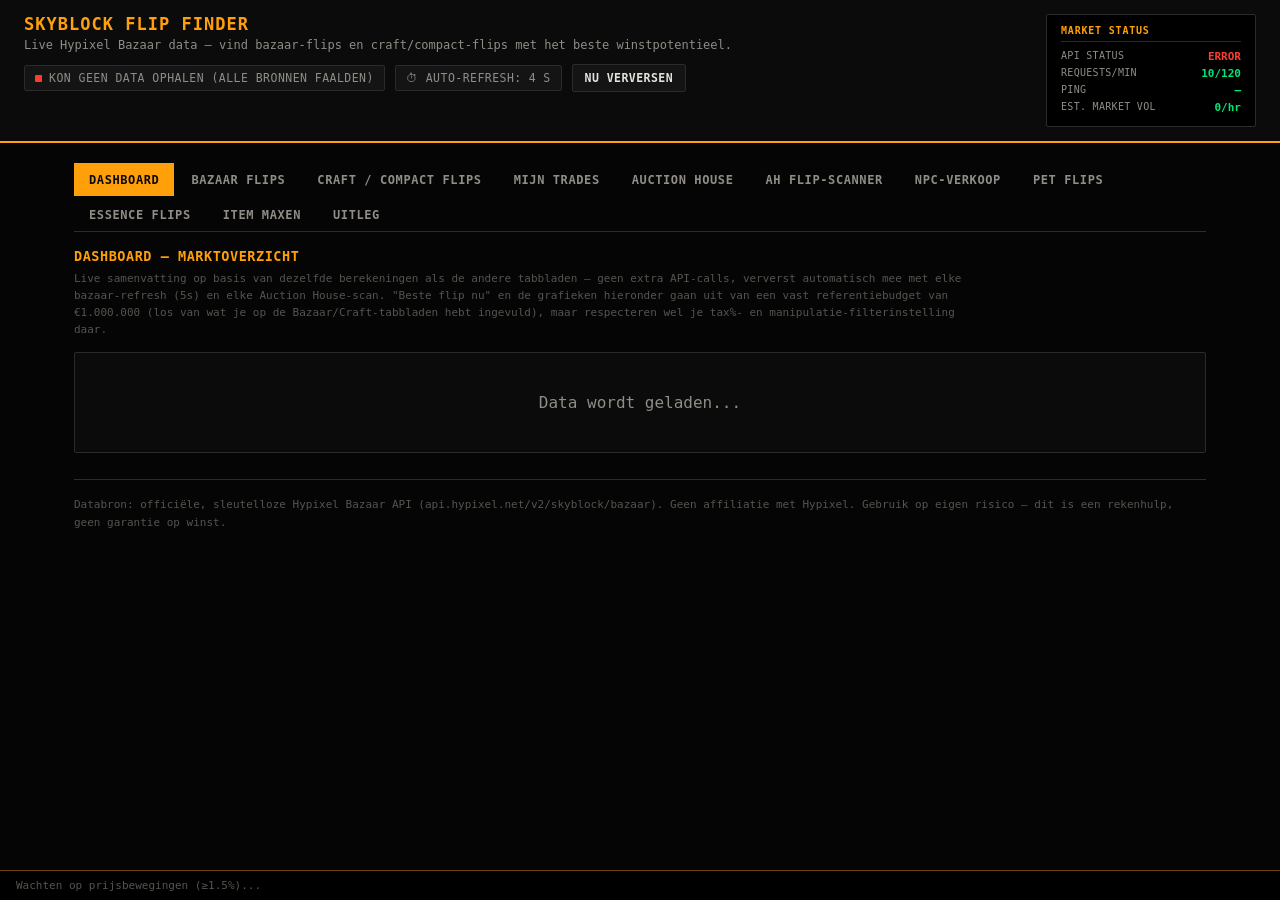
<file: index.html>
<!DOCTYPE html>
<html lang="nl">
<head>
<meta charset="UTF-8">
<meta name="viewport" content="width=device-width, initial-scale=1.0">
<title>Skyblock Flip Finder — Bazaar &amp; Craft Winst</title>
<link rel="stylesheet" href="css/styles.css">
</head>
<body>

<header>
  <div class="header-left">
    <h1>Skyblock Flip Finder</h1>
    <p class="sub">Live Hypixel Bazaar data — vind bazaar-flips en craft/compact-flips met het beste winstpotentieel.</p>
    <div class="status-row">
      <div class="status-pill"><span class="dot" id="statusDot"></span><span id="statusText">Nog niet geladen</span></div>
      <div class="status-pill">⏱ Auto-refresh: <span id="countdown">—</span>s</div>
      <button id="refreshBtn">Nu verversen</button>
    </div>
  </div>
  <div class="market-status-box" id="marketStatusBox" title="Live systeemstatus van deze app zelf (databronnen/requests), niet van Hypixel.">
    <div class="msb-title">Market Status</div>
    <div class="msb-row"><span class="msb-key">API Status</span><span class="msb-val" id="msbApiStatus">—</span></div>
    <div class="msb-row"><span class="msb-key">Requests/min</span><span class="msb-val" id="msbReqRate">0/120</span></div>
    <div class="msb-row"><span class="msb-key">Ping</span><span class="msb-val" id="msbPing">—</span></div>
    <div class="msb-row"><span class="msb-key">Est. market vol</span><span class="msb-val" id="msbMarketVol">—/hr</span></div>
  </div>
</header>

<main>
  <div class="tabs">
    <button class="tab-btn active" data-tab="dashboard">Dashboard</button>
    <button class="tab-btn" data-tab="bazaar">Bazaar Flips</button>
    <button class="tab-btn" data-tab="craft">Craft / Compact Flips</button>
    <button class="tab-btn" data-tab="trades">Mijn Trades</button>
    <button class="tab-btn" data-tab="auctions">Auction House</button>
    <button class="tab-btn" data-tab="ahflip">AH Flip-scanner</button>
    <button class="tab-btn" data-tab="npcscan">NPC-verkoop</button>
    <button class="tab-btn" data-tab="petflip">Pet Flips</button>
    <button class="tab-btn" data-tab="essenceflip">Essence Flips</button>
    <button class="tab-btn" data-tab="enchant">Item Maxen</button>
    <button class="tab-btn" data-tab="info">Uitleg</button>
  </div>

  <!-- DASHBOARD TAB -->
  <div class="panel active" id="panel-dashboard">
    <div class="ah-flipper-header">
      <h3>Dashboard — marktoverzicht</h3>
      <span class="hint">Live samenvatting op basis van dezelfde berekeningen als de andere tabbladen — geen extra API-calls, ververst automatisch mee met elke bazaar-refresh (5s) en elke Auction House-scan. "Beste flip nu" en de grafieken hieronder gaan uit van een vast referentiebudget van €1.000.000 (los van wat je op de Bazaar/Craft-tabbladen hebt ingevuld), maar respecteren wel je tax%- en manipulatie-filterinstelling daar.</span>
    </div>
    <div id="dashEmptyState" class="empty-state">Data wordt geladen...</div>
    <div id="dashContent" style="display:none;">
      <div class="stat-cards" id="dashStatCards"></div>
      <div class="dash-charts-grid">
        <div class="chart-panel">
          <h3>Top Bazaar Flips</h3>
          <div class="chart-sub">Hoogste verwachte totale winst bij €1.000.000 budget</div>
          <div id="dashTopBazaar"></div>
        </div>
        <div class="chart-panel">
          <h3>Top Craft Flips</h3>
          <div class="chart-sub">Hoogste verwachte totale winst bij €1.000.000 budget (160x compact-regel)</div>
          <div id="dashTopCraft"></div>
        </div>
        <div class="chart-panel">
          <h3>Categorieën — gemiddelde margin%</h3>
          <div class="chart-sub">Gemiddelde margin% van winstgevende flips per categorie (min. 2 items)</div>
          <div id="dashCategoryMargins"></div>
        </div>
        <div class="chart-panel">
          <h3>Markt-gezondheid</h3>
          <div class="chart-sub">Aandeel bazaar-items dat de manipulatie-/liquiditeitsfilter doorstaat</div>
          <div id="dashMarketHealth"></div>
        </div>
        <div class="chart-panel" style="grid-column:1 / -1;">
          <h3>Mijn winst per dag</h3>
          <div class="chart-sub">Laatste 10 dagen met gelogde verkopen (Mijn Trades)</div>
          <div id="dashDailyProfit"></div>
        </div>
      </div>
    </div>
  </div>

  <!-- BAZAAR TAB -->
  <div class="panel" id="panel-bazaar">
    <div class="controls">
      <div class="field grow">
        <label>Zoeken</label>
        <input type="text" id="bazaarSearch" placeholder="bv. enchanted, diamond...">
      </div>
      <div class="field">
        <label>Budget per flip (coins)</label>
        <input type="number" id="bazaarBudget" value="1000000" step="100000" min="0">
      </div>
      <div class="field">
        <label>Max aantal (stuks)</label>
        <input type="number" id="bazaarMaxQty" value="" step="1000" min="0" placeholder="geen limiet">
        <span class="hint">bv. 70000 om niet te veel te flippen</span>
      </div>
      <div class="field">
        <label>Min. weekvolume</label>
        <input type="number" id="bazaarMinVol" value="10000" step="1000" min="0">
        <span class="hint">filtert illiquide items</span>
      </div>
      <div class="field">
        <label>Categorie</label>
        <select id="bazaarCategory"><option value="">Alle categorieën</option></select>
      </div>
      <div class="checkbox-field">
        <input type="checkbox" id="bazaarTax" checked>
        <label for="bazaarTax">Flipper tax (<span class="tax-pct-bazaar">1.25</span>%) toepassen op verkoop</label>
      </div>
      <div class="checkbox-field">
        <input type="checkbox" id="bazaarSafe" checked>
        <label for="bazaarSafe">Verwijder verdachte/gemanipuleerde items &amp; dunne orderboeken</label>
      </div>
      <div class="spacer"></div>
    </div>
    <div id="bazaarRecommend"></div>
    <div class="count-tag" id="bazaarCount"></div>
    <div id="bazaarTableWrap"></div>
  </div>

  <!-- CRAFT TAB -->
  <div class="panel" id="panel-craft">
    <p class="trade-note" style="margin-top:0;">Meestal 1 staps-compacten (160x grondstof → 1x enchanted item). Items met een blauw <span class="chain-tag" style="margin-left:0;">2-staps</span>-label zijn een échte 2-staps keten (bv. Enchanted Iron → Enchanted Iron Block) — automatisch herkend via de bazaar-productnamen zelf, want Hypixel's publieke item-API bevat geen crafting-recepten (meer). Klik zo'n rij open voor het orderboek van elke stap.</p>
    <div class="controls">
      <div class="field grow">
        <label>Zoeken</label>
        <input type="text" id="craftSearch" placeholder="bv. bread, coal...">
      </div>
      <div class="field">
        <label>Budget (coins)</label>
        <input type="number" id="craftBudget" value="1000000" step="100000" min="0">
      </div>
      <div class="field">
        <label>Max aantal crafts</label>
        <input type="number" id="craftMaxQty" value="" step="10" min="0" placeholder="geen limiet">
        <span class="hint">bv. 20 crafts (= 20x160 grondstof)</span>
      </div>
      <div class="field">
        <label>Max aantal grondstof</label>
        <input type="number" id="craftMaxRaw" value="" step="160" min="0" placeholder="geen limiet">
        <span class="hint">bv. 5000 (rechtstreeks in ruwe stuks, ipv crafts)</span>
      </div>
      <div class="field">
        <label>Min. weekvolume (enchanted item)</label>
        <input type="number" id="craftMinVol" value="1000" step="500" min="0">
      </div>
      <div class="field">
        <label>Categorie</label>
        <select id="craftCategory"><option value="">Alle categorieën</option></select>
      </div>
      <div class="checkbox-field">
        <input type="checkbox" id="craftTax" checked>
        <label for="craftTax">Flipper tax (<span class="tax-pct-craft">1.25</span>%) toepassen op verkoop</label>
      </div>
      <div class="checkbox-field">
        <input type="checkbox" id="craftSafe" checked>
        <label for="craftSafe">Verwijder verdachte/gemanipuleerde items &amp; dunne orderboeken</label>
      </div>
      <div class="spacer"></div>
    </div>
    <div id="craftRecommend"></div>
    <div class="count-tag" id="craftCount"></div>
    <div id="craftTableWrap"></div>
  </div>

  <!-- TRADES TAB -->
  <div class="panel" id="panel-trades">
    <div class="trade-summary">
      <div class="stat"><span class="lbl">Trades gelogd</span><span class="val" id="tradeCount">0</span></div>
      <div class="stat"><span class="lbl">Nog niet (volledig) verkocht</span><span class="val" id="tradeOpenCount">0</span></div>
      <div class="stat"><span class="lbl">Totale winst (gerealiseerd)</span><span class="val" id="tradeTotal">0</span></div>
      <div class="stat"><span class="lbl">Gem. winst/verkoop</span><span class="val" id="tradeAvg">—</span></div>
    </div>
    <div class="chart-row" style="display:flex;gap:16px;flex-wrap:wrap;align-items:stretch;">
      <div class="chart-panel" style="flex:2 1 480px;">
        <h3>Winst over tijd</h3>
        <div class="chart-sub">Cumulatieve gerealiseerde winst (elk verkoopmoment telt mee, ook deelverkopen)</div>
        <div class="chart-svg-wrap" id="chartWrap"></div>
      </div>
      <div class="chart-panel" style="flex:1 1 260px;">
        <h3>Winst per dag</h3>
        <div class="chart-sub">Hoeveel je die dag hebt verdiend (of verloren)</div>
        <div class="daily-list" id="dailyListWrap"></div>
      </div>
      <div class="chart-panel" style="flex:1 1 220px;">
        <h3>Winst per type</h3>
        <div class="chart-sub">Bazaar- vs. craft-flips (gerealiseerde winst)</div>
        <div id="tradeTypeDonut"></div>
      </div>
    </div>
    <p class="trade-note">Dit logje leeft alleen in dit browsertabblad — bij een pagina-refresh gaat het verloren. Exporteer als CSV om het te bewaren. Gebruik de "Zet in Mijn Trades"-knop bij een aanbeveling om 'm meteen als "gekocht, nog niet verkocht" hier te zetten. Je kan een trade in delen verkopen: vul in hoeveel je nu verkocht hebt en voor hoeveel — de rest blijft "nog niet verkocht" staan totdat je ook dát deel invult. Winst (of verlies) wordt per verkoop apart berekend.</p>
    <div class="controls">
      <div class="field">
        <label>Type</label>
        <select id="tradeType">
          <option value="bazaar">Bazaar flip</option>
          <option value="craft">Craft flip</option>
        </select>
      </div>
      <div class="field grow">
        <label>Gekocht item</label>
        <input type="text" id="tradeBoughtItem" placeholder="bv. Sugar Cane">
      </div>
      <div class="field">
        <label>Aantal gekocht</label>
        <input type="number" id="tradeBoughtQty" step="1" min="0" placeholder="32000">
      </div>
      <div class="field">
        <label>Totale kostprijs (coins)</label>
        <input type="number" id="tradeCost" step="1000" min="0" placeholder="99200">
      </div>
      <div class="field grow">
        <label>Verkocht item</label>
        <input type="text" id="tradeSoldItem" placeholder="bv. Enchanted Sugar Cane">
      </div>
      <div class="field">
        <label>Aantal nu verkocht</label>
        <input type="number" id="tradeSoldQty" step="1" min="0" placeholder="200 (mag minder zijn dan gekocht)">
      </div>
      <div class="field">
        <label>Verkoopprijs (deze verkoop)</label>
        <input type="number" id="tradeRevenue" step="1000" min="0" placeholder="leeg = nog niet verkocht">
      </div>
      <button class="primary" id="tradeAddBtn">+ Toevoegen</button>
      <div class="spacer"></div>
      <button id="tradeExportBtn">Exporteer CSV</button>
      <button id="tradeClearBtn">Alles wissen</button>
    </div>
    <div id="tradeTableWrap"></div>
  </div>

  <!-- AUCTION HOUSE TAB -->
  <div class="panel" id="panel-auctions">
    <button class="monitor-exit-btn" id="aucExitMonitorBtn">✕ Monitor modus verlaten (Esc)</button>
    <div class="controls">
      <div class="field grow">
        <label>Item toevoegen aan watchlist</label>
        <input type="text" id="aucItemInput" placeholder="bv. Hyperion, Midas' Sword...">
      </div>
      <div class="field">
        <label>Alert onder prijs (BIN)</label>
        <input type="text" inputmode="decimal" id="aucAlertInput" placeholder="bv. 1m of 500k">
        <span class="hint">1k = 1.000, 1m = 1.000.000 — waarschuwt ook bij veiling &lt;30 min</span>
      </div>
      <button class="primary" id="aucAddBtn">+ Toevoegen</button>
      <div class="spacer"></div>
      <div class="checkbox-field">
        <input type="checkbox" id="aucAutoScan">
        <label for="aucAutoScan">Automatisch elke 10s scannen</label>
      </div>
      <div class="checkbox-field">
        <input type="checkbox" id="aucSoundAlert" checked>
        <label for="aucSoundAlert">Geluid bij alert</label>
      </div>
      <button id="aucMonitorBtn">Monitor modus (2e scherm)</button>
      <button class="primary auc-scan-btn" id="aucScanBtn">Zoeken in Auction House</button>
    </div>
    <div class="chip-row" id="aucWatchlist"></div>
    <p class="trade-note auc-status-text" id="aucStatus">Voeg items toe (naam óf item-ID, bv. "Hyperion" of "HYPERION") aan je watchlist en klik op "Zoeken" om alle actieve veilingen te doorzoeken. Dit doorzoekt de héle Auction House (tientallen pagina's), dus een scan kan even duren. Zet "Automatisch scannen" aan om dit als een levend dashboard te laten draaien. (Elke scan hier vult ook meteen de AH Flip-scanner en NPC-verkoop tabbladen.)</p>
    <div class="auc-progress-wrap" id="aucProgressWrap" style="display:none;">
      <div class="progress-bar"><div class="fill auc-progress-fill" id="aucProgressFill" style="width:0%;"></div></div>
      <div class="progress-text auc-progress-text" id="aucProgressText"></div>
    </div>
    <div class="ticker-strip" id="aucTicker" style="display:none;"></div>
    <div id="aucAlertBanner"></div>
    <div id="aucTableWrap"></div>
  </div>

  <!-- AH FLIP-SCANNER TAB -->
  <div class="panel" id="panel-ahflip">
    <div class="ah-flipper-header">
      <h3>AH Flip-scanner (hele Auction House)</h3>
      <span class="hint">Scant élke actieve BIN-veiling — niet alleen je watchlist — maar uitsluitend voor items die ook op de bazaar verhandeld worden (enchanted items, grondstoffen enz.). Dat zijn altijd identieke, stapelbare items zonder enchants/reforges/sterren, dus een eerlijke prijsvergelijking is mogelijk. Wapens, armor en pets worden bewust overgeslagen — die kan de tool niet betrouwbaar vergelijken zonder de volledige item-NBT te lezen (verschillende enchants/reforges maken "dezelfde" veiling soms totaal andere waarde). Twee soorten kansen: een BIN die duidelijk goedkoper is dan de eerstvolgende BIN van hetzelfde item (herverkoop op de AH), of een BIN die goedkoper is dan wat je er nu voor krijgt op de bazaar (arbitrage). Kom dit zelden of nooit tegen? Logisch — de meeste spelers verkopen zulke items meteen via de bazaar, dus dit zijn de uitzonderingen (fouten, haast, onwetendheid) — maar als je 'm vindt is het bijna altijd direct, makkelijk profijt. Let op: exclusief AH-plaatsingskosten voor het herverkopen.</span>
    </div>
    <div class="controls">
      <button class="primary auc-scan-btn" id="ahFlipScanBtn">Scan Auction House</button>
    </div>
    <p class="trade-note auc-status-text" id="ahFlipStatus">Klik op "Scan" om de héle Auction House te doorzoeken (dit is dezelfde scan als op het Auction House-tabblad — je hoeft het niet twee keer te doen).</p>
    <div class="auc-progress-wrap" id="ahFlipProgressWrap" style="display:none;">
      <div class="progress-bar"><div class="fill auc-progress-fill" style="width:0%;"></div></div>
      <div class="progress-text auc-progress-text"></div>
    </div>
    <div id="aucFlipperTableWrap"></div>
  </div>

  <!-- NPC-VERKOOP SCANNER TAB -->
  <div class="panel" id="panel-npcscan">
    <div class="ah-flipper-header">
      <h3>NPC-verkoop scanner</h3>
      <span class="hint">Doorzoekt zowel de bazaar (live, elke ~5 seconden) als de Auction House (bij een scan) op items die je nu goedkoper kan kopen dan de NPC-verkoopprijs — 100% risicovrij, direct te verzilveren door in-game aan een NPC te verkopen. NPC-prijzen komen uit de ingebouwde standaardlijst en je eigen aanpassingen (te vinden en te bewerken onder Instellingen in het Uitleg-tabblad). Het bazaar-gedeelte is altijd actueel; het AH-gedeelte toont de laatste scan (via het Auction House- of AH Flip-scanner-tabblad).</span>
    </div>
    <div class="controls">
      <button class="primary auc-scan-btn" id="npcScanBtn">Scan Auction House</button>
    </div>
    <p class="trade-note auc-status-text" id="npcScanStatus">Bazaar-kant is live. Klik op "Scan" om ook de Auction House mee te nemen.</p>
    <div class="auc-progress-wrap" id="npcScanProgressWrap" style="display:none;">
      <div class="progress-bar"><div class="fill auc-progress-fill" style="width:0%;"></div></div>
      <div class="progress-text auc-progress-text"></div>
    </div>
    <div id="npcScanTableWrap"></div>
  </div>

  <!-- PET FLIPS TAB -->
  <div class="panel" id="panel-petflip">
    <div class="ah-flipper-header">
      <h3>Pet Flips — Force-level &amp; Kat-upgrade</h3>
      <span class="hint">Twee onafhankelijke pet-flip-kansen op basis van dezelfde AH-scan als de andere scanner-tabbladen. <strong>Force-level</strong>: koop een goedkope lage-level pet, voer 'm met pet-candy (Pet Cake of Chyme, live bazaarprijs, automatisch de goedkoopste van de twee) naar level 100, en verkoop 'm weer — hieronder zie je automatisch elk gevonden paar (lage-level BIN + level 100-BIN van dezelfde pet/rarity). Carrot Candy is bewust niet meegenomen: die mag maar 10x per pet gevoerd worden, dus niet geschikt om een pet in één keer volledig te forcen. <strong>Kat-upgrade</strong>: vergelijk zelf de AH-prijs van een pet in twee rarities, min. de Kat-fee en materiaalkosten die je zelf invult (die verschillen te veel per pet-type om automatisch te berekenen). Let op: de benodigde XP t/m level 100 hieronder komt uit community-reverse-engineering, geen officiële Hypixel-data — check bij twijfel zelf in-game en pas de getallen gerust aan.</span>
    </div>
    <div class="controls">
      <button class="primary auc-scan-btn" id="petFlipScanBtn">Scan Auction House</button>
    </div>
    <p class="trade-note auc-status-text" id="petFlipStatus">Klik op "Scan" om de héle Auction House te doorzoeken (dezelfde scan als op de andere scanner-tabbladen — je hoeft het niet twee keer te doen).</p>
    <div class="auc-progress-wrap" id="petFlipProgressWrap" style="display:none;">
      <div class="progress-bar"><div class="fill auc-progress-fill" style="width:0%;"></div></div>
      <div class="progress-text auc-progress-text"></div>
    </div>
    <div class="count-tag" id="petFlipCount"></div>
    <div id="petFlipTableWrap"></div>

    <div class="settings-box" style="margin-top:20px;">
      <h3>XP tot level 100 per rarity (schatting — pas aan indien nodig)</h3>
      <div id="petXpTableWrap"></div>
      <button id="petXpResetBtn" style="margin-top:4px;">Herstel standaardwaarden</button>
    </div>

    <div class="settings-box" style="margin-top:20px;">
      <h3>Kat rarity-upgrade calculator</h3>
      <div class="npc-add-row">
        <input type="text" id="katPetNameInput" placeholder="Pet-naam, bv. Golden Dragon">
      </div>
      <div id="katPriceTableWrap"></div>
      <div class="controls" style="margin-top:10px;">
        <div class="field"><label>Van rarity</label><select id="katFromRarity"></select></div>
        <div class="field"><label>Naar rarity</label><select id="katToRarity"></select></div>
        <div class="field"><label>Kat-fee (coins)</label><input type="number" id="katFeeInput" step="1000" min="0" placeholder="0"></div>
        <div class="field"><label>Materiaalkosten (coins)</label><input type="number" id="katMaterialInput" step="1000" min="0" placeholder="0"></div>
      </div>
      <div id="katResultWrap"></div>
    </div>
  </div>

  <!-- ESSENCE FLIPS TAB -->
  <div class="panel" id="panel-essenceflip">
    <div class="ah-flipper-header">
      <h3>Essence Flips — clean kopen, 5★ verkopen</h3>
      <span class="hint">Koop een "clean" (0★) dungeon-item op de AH, koop de benodigde Essence op de bazaar om 'm naar 5★ te upgraden via de Essence Shop in-game, en verkoop 'm weer als 5★ op de AH. Clean- en 5★-paren worden automatisch herkend tijdens dezelfde AH-scan als de andere scanner-tabbladen (via de ✪-symbolen in de itemnaam — geen giswerk). Let op: de <strong>hoeveelheid</strong> Essence per item staat bewust NIET vooringevuld — die cijfers wijzigen regelmatig door balans-patches en community-bronnen spreken elkaar daarover tegen. Vul 'm 1x per item in bij Instellingen hieronder (kijk in-game bij de Essence Shop hoeveel je nodig hebt) — de app onthoudt 'm daarna. Het essence-<em>type</em> per item staat wel voorgeladen (op basis van de Hypixel Skyblock wiki), en kan je net als bij de NPC-prijzen zelf aanpassen of aanvullen. Winst is exclusief AH-plaatsingskosten voor herverkoop.</span>
    </div>
    <div class="controls">
      <button class="primary auc-scan-btn" id="essenceFlipScanBtn">Scan Auction House</button>
    </div>
    <p class="trade-note auc-status-text" id="essenceFlipStatus">Klik op "Scan" om de héle Auction House te doorzoeken (dezelfde scan als op de andere scanner-tabbladen — je hoeft het niet twee keer te doen).</p>
    <div class="auc-progress-wrap" id="essenceFlipProgressWrap" style="display:none;">
      <div class="progress-bar"><div class="fill auc-progress-fill" style="width:0%;"></div></div>
      <div class="progress-text auc-progress-text"></div>
    </div>
    <div class="count-tag" id="essenceFlipCount"></div>
    <div id="essenceFlipTableWrap"></div>

    <div class="settings-box" style="margin-top:20px;">
      <h3>Items &amp; essence-kosten (0★ → 5★)</h3>
      <div id="starItemSettingsWrap"></div>
      <div class="npc-add-row" style="margin-top:10px;">
        <input type="text" id="starItemNameInput" placeholder="Itemnaam, exact zoals op de AH, bv. Hyperion">
        <select id="starItemTypeInput">
          <option value="WITHER">Wither Essence</option>
          <option value="SPIDER">Spider Essence</option>
          <option value="UNDEAD">Undead Essence</option>
          <option value="DRAGON">Dragon Essence</option>
          <option value="GOLD">Gold Essence</option>
          <option value="DIAMOND">Diamond Essence</option>
          <option value="ICE">Ice Essence</option>
        </select>
        <input type="number" id="starItemAmountInput" placeholder="Benodigd 0★→5★" min="0" step="1" style="width:150px;">
        <button id="starItemAddBtn">+ Toevoegen</button>
      </div>
    </div>
  </div>

  <!-- ITEM MAXEN (ENCHANT OPTIMIZER) TAB -->
  <div class="panel" id="panel-enchant">
    <div class="enchant-header">
      <h3>Item Maxen — enchant-configurator</h3>
      <span class="hint">Kies een itemtype en zie alle mogelijke enchants ervoor, gegroepeerd per "conflictgroep" (enchants die elkaar uitsluiten — je kiest er maar één per groep). Hover over het ⓘ-icoontje voor uitleg wat een enchant precies doet. Per enchant kan je zelf het gewenste level kiezen (dus ook lager dan max, bv. Sharpness III) én invullen wat je er nu al op hebt staan — de tool rekent dan alleen de kost voor de upgrade en tipt onderaan de goedkoopste volgende stap. Kies daarnaast optioneel één Ultimate-enchant (max 1 per item), en voeg onderaan eventueel gemstones en reforge stones toe die je ook wilt meetellen. De tool telt live de bazaar-instant-koopprijs van alles bij elkaar op tot een totale "max-kost". Let op: dit is géén officiële Hypixel-data — samengesteld op basis van de Hypixel Skyblock wiki, kan verouderd zijn of zeldzame/nieuwe enchants missen, en de omschrijvingen zijn vereenvoudigd (geen letterlijke in-game tekst); check bij twijfel zelf in-game. Reforge stones die alleen via drops/dungeons te krijgen zijn zie je ter referentie, maar tellen alleen mee in het totaal als er een vaste NPC-prijs bekend is.</span>
    </div>
    <div class="enchant-controls">
      <label for="enchantItemType" style="font-size:12.5px;color:var(--text-dim);">Itemtype:</label>
      <select id="enchantItemType"></select>
    </div>
    <div class="enchant-layout">
      <div class="enchant-groups" id="enchantGroups"></div>
      <div class="enchant-summary" id="enchantSummary"></div>
    </div>
  </div>

  <!-- INFO TAB -->
  <div class="panel" id="panel-info">
    <div class="settings-box">
      <h3>Instellingen</h3>
      <div class="settings-row">
        <label for="settingsFlipperTax">Jouw persoonlijke flipper tax (%)</label>
        <input type="number" id="settingsFlipperTax" step="0.01" min="0" max="100" style="width:90px;">
        <span class="hint">Standaard 1.25% — hangt af van je Bazaar-level, fame, account-upgrades en de actieve Mayor. Wordt overal in de app gebruikt i.p.v. het vaste percentage, en bewaard in je browser.</span>
      </div>
      <div class="settings-row">
        <label>NPC-verkoopprijzen (voor de risicovrije NPC-scanner hieronder)</label>
        <div class="npc-add-row">
          <input type="text" id="npcItemInput" placeholder="item-ID, bv. ENCHANTED_SNOW_BLOCK">
          <input type="number" id="npcPriceInput" placeholder="NPC-prijs per stuk" min="0" step="0.1">
          <button id="npcAddBtn">+ Toevoegen</button>
        </div>
        <div class="chip-row" id="npcList"></div>
        <span class="hint">Er zit een ingebouwde standaardlijst in met bekende NPC-verkoopprijzen (o.a. alle enchanted farming/mining/mob-drops) — die wordt automatisch aangevuld zodra de itemdatabase geladen is. NPC-prijzen zijn al jaren erg stabiel in Skyblock, maar check bij twijfel altijd zelf de prijs in-game. Klopt een prijs niet meer, of mis je een item? Pas 'm hieronder aan of voeg 'm toe (het item-ID vind je bv. bovenaan de Bazaar-tabel bij het item) — je eigen aanpassingen worden nooit overschreven. Zodra de instant-koopprijs op de bazaar onder de NPC-prijs zakt, licht dat item felgroen op bovenaan de Bazaar Flips-tabel — dat is dan 100% risicovrije winst (kopen op bazaar, direct verkopen aan de NPC, geen flipper tax).</span>
      </div>
    </div>
    <div class="info-box">
      <p><strong>Bazaar Flips</strong> — Dit zijn "order flips": je plaatst een <strong>buy order</strong> op de huidige <em>Instant Sell</em>-prijs om 'm snel gevuld te krijgen, en zodra je het item hebt zet je 'm terug in de bazaar als <strong>sell order</strong> op de huidige <em>Instant Buy</em>-prijs. Winst = Instant Buy − Instant Sell, min. eventuele flipper tax.</p>
      <p><strong>Craft / Compact Flips</strong> — De klassieke Skyblock-truc: 160 grondstoffen kosten vaak minder dan de <code>ENCHANTED_</code>-versie van datzelfde item waard is op de bazaar. Je koopt 160x de grondstof, craft 'm om (via de enchanting-tafel / craft-tabel) tot het enchanted item, en verkoopt dat weer op de bazaar. Deze tool scant automatisch alle items waarvoor dat mogelijk is.</p>
      <p><strong>Let op liquiditeit</strong> — Een grote spread op een item met weinig weekvolume is vaak een valkuil: er zijn simpelweg te weinig kopers/verkopers om je order snel (of helemaal) gevuld te krijgen. Gebruik het volumefilter en check de "vol/week" kolom voordat je groot inzet.</p>
      <p><strong>Filter voor manipulatie &amp; dunne orderboeken</strong> — Standaard aan: items worden uitgesloten als er te weinig losse orders op de bazaar staan (minder dan 3 kopers/verkopers), als er maar 1 prijslaag in het orderboek zit, of als de bovenste order abnormaal (&gt;35%) afwijkt van de eerstvolgende laag — een klassiek signaal dat iemand met één order de prijs kunstmatig heeft opgedreven. Ook items met een kleine "backlog" (weinig coins/stuks die daadwerkelijk in open orders staan) worden dan weggefilterd, want die kun je in de praktijk niet betrouwbaar vullen.</p>
      <p><strong>Prijzen zijn "echt" doorgerekend</strong> — De tool gebruikt niet zomaar de bovenste (soms gemanipuleerde) orderprijs, maar loopt écht door het orderboek heen voor de hoeveelheid die jij wilt kopen/verkopen (begrensd door je budget en/of "Max aantal"). Zo wordt een enkele nep-order met een absurde prijs automatisch verdund zodra je een realistisch aantal opvraagt, en zie je de prijs die je daadwerkelijk zou krijgen — niet een theoretisch getal.</p>
      <p><strong>Bescherming tegen "muren" van nep-orders</strong> — Sommige spelers stapelen meerdere orders vlak boven een realistische prijs om flip-tools zoals deze te misleiden (bv. een reeks orders rond 4.700 coins terwijl de eerstvolgende écht actieve order 1.350 coins is). Daarom kijkt de tool ook wat er gebeurt als je 3x dieper in het orderboek zou gaan dan nodig — wijkt die prijs meer dan 40% af, dan wordt het item uitgesloten. Daarnaast wordt elke flip met een margin boven de 150% automatisch uitgesloten, want dat komt in de praktijk vrijwel nooit voor bij een écht vulbare flip — dat is bijna altijd een lokmiddel, een bug, of verouderde data. Check bij twijfel altijd zelf de actuele orders in-game voordat je een flip uitvoert.</p>
      <p><strong>Max aantal / max crafts / max grondstof</strong> — Vul dit in als je bewust klein wilt blijven (bv. maar 70.000 stuks flippen in plaats van je hele budget erin te gooien). Bij Craft/Compact Flips kan dat op twee manieren: "Max aantal crafts" (in aantal eindproducten, x160 grondstof) óf "Max aantal grondstof" (rechtstreeks in ruwe stuks, bv. max 5.000 Honeycomb) — vul je beide in, dan geldt de strengste van de twee. Laat leeg voor geen limiet (dan bepaalt alleen je budget en de marktdiepte hoeveel je kunt doen).</p>
      <p><strong>⏳ Stabiliteit over meerdere refreshes</strong> — Elke keer dat de app ververst (elke 5 seconden) onthoudt hij de prijs per item. Een flip krijgt pas het groene "Stabiel"-label zodra 'ie minstens 3 refreshes achter elkaar (~15 seconden) een vergelijkbare prijs laat zien. Springt de prijs plots weg of duikt een flip maar één keer op, dan zie je "⏳ Nieuw" — dat is precies het gedrag van een lokorder die snel weer verdwijnt. De aanbeveling bovenaan gebruikt bij voorkeur alleen stabiele flips; is er geen enkele stabiele optie, dan zie je een oranje (in plaats van groene) aanbeveling met een duidelijke waarschuwing.</p>
      <p><strong>Categorieën</strong> — Items zijn nu ingedeeld op categorie (Farming, Mining, Combat, enz.) met een icoontje, opgehaald via de officiële Hypixel item-database. Filter op categorie om bijvoorbeeld alleen farming-flips te zien.</p>
      <p><strong>Mijn Trades</strong> — Log je eigen flips met een apart "gekocht item/aantal/prijs" en "verkocht item/aantal/prijs", zodat ook craft-flips (bv. 32.000x Honeycomb kopen → omcraften → 200x Enchanted Honeycomb verkopen) er correct in passen. Klik op "Zet in Mijn Trades" bij een aanbeveling om 'm automatisch in het logje te zetten, of vul het handmatig in na je eigen flip. Je kan een trade ook in delen verkopen — vul steeds in hoeveel je nu verkocht hebt en voor hoeveel, de rest blijft "nog niet verkocht" totdat je dat ook invult, en winst/verlies wordt per verkoop apart bijgehouden. Exporteer als CSV om je geschiedenis te bewaren — het logje zelf gaat verloren bij een pagina-refresh.</p>
      <p><strong>Winst over tijd</strong> — Boven de trades-tabel zie je een lijngrafiek met je cumulatieve gerealiseerde winst (hover erover voor de details per dag) en een lijstje met precies hoeveel je per dag hebt verdiend of verloren.</p>
      <p><strong>Auction House</strong> — Voeg items toe aan je watchlist via naam óf item-ID (bv. "Hyperion" of "HYPERION"), optioneel met een alert-prijs die ook shorthand aanvaardt (1k, 500k, 1.5m). Klik op "Zoeken" om de hele Auction House te doorzoeken (via de officiële, sleutelloze Hypixel Auctions API). Herkende items krijgen er automatisch een icoontje bij. Per item zie je in een overzichtelijke, beurs-achtige tabel de laagste BIN-prijs (Buy It Now, direct kopen) én de laagste actieve veiling (waar je zou moeten bieden), allebei met hoeveel tijd er nog op staat, plus een tickerbalk bovenaan met de laatste prijs en of die sinds de vorige scan omhoog of omlaag ging. Is er van dat item nog een andere, duurdere veiling die eerder afloopt dan de goedkoopste? Dan zie je dat er meteen bij, in dezelfde "laagste veiling"-cel.</p>
      <p><strong>Alerts</strong> — Vul bij een item een "alert onder prijs" in: zodra er een BIN verschijnt die goedkoper is, licht die rij rood op (met geluid, indien aangevinkt). Dat is de enige trigger voor een alert — een veiling die bijna afloopt geeft geen alert meer (wordt wel nog gewoon getoond in de tabel, als info). De "laagste veiling" (het bod-gedeelte, niet de BIN) toont bovendien nooit meer een veiling die verder dan 2 dagen in de toekomst afloopt — die zijn toch niet bruikbaar om nu op te bieden.</p>
      <p><strong>AH ↔ Bazaar arbitrage</strong> — Voor elk item op je watchlist dat ook op de bazaar verhandeld wordt, vergelijkt de tool automatisch de laagste BIN-prijs met wat je er nú voor zou krijgen op de bazaar (min. je flipper tax). Is de BIN goedkoper dan de bazaar-verkoopprijs? Dan zie je een groene "Arbitrage"-melding in de BIN-cel: direct, risicoarme winst door op de AH te kopen en meteen op de bazaar te verkopen. Let op: dit gaat uit van 1 stuk per veiling — check zelf de stack-grootte in-game voor je koopt, en houd er rekening mee dat een BIN al weg kan zijn tegen de tijd dat je het item opent.</p>
      <p><strong>NPC-scanner (zero-risk)</strong> — Bevat een ingebouwde standaardlijst met bekende NPC-verkoopprijzen (o.a. alle enchanted farming/mining/mob-drops), zichtbaar en aanpasbaar onder Instellingen bovenaan dit tabblad. Zodra de instant-koopprijs op de bazaar onder de NPC-prijs van zo'n item zakt, verschijnt het felgroen bovenaan de Bazaar Flips-tabel: je koopt op de bazaar en verkoopt direct aan een NPC in-game voor gegarandeerde winst, zonder flipper tax en zonder te wachten tot een sell-order gevuld wordt. NPC-prijzen zijn historisch stabiel, maar check bij twijfel zelf de prijs in-game; je kan elke prijs aanpassen of eigen items toevoegen.</p>
      <p><strong>Item Maxen (enchant-configurator)</strong> — Kies een itemtype (Sword, Bow, Helmet/Chestplate/Leggings/Boots, Pickaxe, Axe, Hoe of Fishing Rod) en zie alle enchants die daarop kunnen, gegroepeerd per conflictgroep (enchants die elkaar uitsluiten, bv. Sharpness/Smite/Bane of Arthropods — je kiest er maar 1) met een ⓘ-tooltip die uitlegt wat elke enchant doet. Je kiest zelf het gewenste level (ook lager dan max, bv. Sharpness III) en kan invullen wat je er nu al op hebt staan — de tool telt dan alleen de kost van de resterende upgrade en tipt de goedkoopste volgende stap. Kies er optioneel 1 Ultimate-enchant bij (er kan er maar 1 per item op zitten), en voeg gemstones en reforge stones toe om die ook mee te tellen. De tool zoekt live de bazaar-instant-koopprijs op en telt alles op tot een totale kostprijs om het item te "maxen". Dit is een hulptool op basis van community-wikidata, geen officiële Hypixel-bron — namen/max-levels/omschrijvingen kunnen ondertussen gewijzigd zijn, en sommige zeldzame enchants of reforge stones (drops/dungeon-loot zonder vaste NPC-prijs) worden daarom niet automatisch geprijsd.</p>
      <p><strong>Monitor modus</strong> — Voor op een tweede scherm: verbergt alle andere tabbladen/besturing en toont alleen een grote, glanceable versie van de tabel en tickerbalk in fullscreen. Zet "Automatisch elke 10s scannen" aan zodat het als een levend dashboard blijft draaien zonder dat je zelf hoeft te klikken. Verlaat met Esc of de knop rechtsboven.</p>
      <p>Een volledige scan doorzoekt tientallen pagina's, dus duurt even (meestal een paar seconden); bij automatisch scannen elke 10 seconden loopt er dus vrijwel continu een nieuwe scan, zodat je zo min mogelijk mist. Auction-resultaten blijven een momentopname: een BIN kan al gekocht zijn tegen de tijd dat je het item in-game opent, dus check altijd zelf even voordat je ervan uitgaat dat 'ie er nog staat.</p>
      <p><strong>Aanbeveling</strong> — Bovenaan elk tabblad zie je een concrete aanbeveling op basis van je ingevulde budget: welk item je het beste kunt kopen, tegen welke prijs, en voor hoeveel je het weer kunt verkopen — gerangschikt op totale verwachte winst (niet alleen margin%), en gecorrigeerd voor hoeveel de markt realistisch kan verwerken.</p>
      <p><strong>Wat deze tool niet doet</strong> — Dit is puur een <em>informatie- en rekentool</em> gebaseerd op de officiële, publieke Hypixel Bazaar API. Er wordt niets automatisch voor je gekocht, verkocht of geklikt — dat zou tegen de regels van Hypixel zijn (macro's/auto-clickers zijn verboden). Alle flips voer je zelf handmatig uit in het spel.</p>
      <p><strong>Tips</strong></p>
      <p>— Begin met flips die een goede margin% hebben ÉN een hoog weekvolume: die zijn het snelst en veiligst te vullen.<br>
      — Prijzen bewegen continu; ververs regelmatig en reken niet op de exacte winst die hier staat op het moment dat je zelf klikt.<br>
      — Coins verdampen niet in bazaar-flips als een order niet vult — je krijgt je coins/items dan gewoon weer terug, maar je kapitaal ligt wel "vast" totdat dat gebeurt.</p>
    </div>
  </div>

  <div class="foot-note">
    Databron: officiële, sleutelloze Hypixel Bazaar API (<code>api.hypixel.net/v2/skyblock/bazaar</code>). Geen affiliatie met Hypixel. Gebruik op eigen risico — dit is een rekenhulp, geen garantie op winst.
  </div>
</main>

<!-- live, horizontaal scrollende lichtkrant van recente grote bazaar-prijsbewegingen —
     altijd zichtbaar onderaan, ongeacht welk tabblad open staat. Puur gevoed door echte
     refresh-tot-refresh prijsverschillen (core.js/computePriceMovers), niets gesimuleerd. -->
<div class="market-ticker-bar" id="globalTicker" title="Hover om te pauzeren">
  <div class="market-ticker-track" id="globalTickerTrack"></div>
</div>

<script src="js/core.js"></script>
<script src="js/bazaar.js"></script>
<script src="js/craft.js"></script>
<script src="js/enchant.js"></script>
<script src="js/ahflip.js"></script>
<script src="js/npcscan.js"></script>
<script src="js/petflip.js"></script>
<script src="js/essenceflip.js"></script>
<script src="js/auctions.js"></script>
<script src="js/trades.js"></script>
<script src="js/dashboard.js"></script>
<script src="js/app.js"></script>
</body>
</html>
</file>
<file: css/styles.css>
:root{
    /* ---------- Bloomberg-terminal palette: near-black panels, amber accent,
       neon green/red tickers, everything monospace, almost no rounded corners. --- */
    --bg:#050505; --bg-panel:#0b0b0b; --bg-panel-2:#141414; --bg-hover:#1c1c1c; --border:#2b2b2b;
    --text:#e4e2da; --text-dim:#8f8d85; --text-faint:#56544e;
    --accent:#ff9f0a; --accent-dim:#6b3f0a;
    --green:#00e676; --green-dim:#0f2a1c;
    --red:#ff3b30; --red-dim:#3a1310;
    --blue:#29b6ff; --blue-dim:#0d2838;
    --radius:2px;
    --mono: ui-monospace,'SF Mono','Cascadia Code','JetBrains Mono',Menlo,Consolas,monospace;
    font-family:var(--mono);
  }
  *{box-sizing:border-box;}
  body{margin:0;background:var(--bg);color:var(--text);min-height:100vh;padding-bottom:34px;}
  header{
    padding:14px 24px;border-bottom:2px solid var(--accent);
    background:var(--bg-panel);
    position:sticky;top:0;z-index:20;
    display:flex;justify-content:space-between;align-items:flex-start;gap:20px;flex-wrap:wrap;
  }
  .header-left{flex:1;min-width:260px;}
  header h1{
    margin:0 0 4px;font-size:17px;display:flex;align-items:center;gap:8px;
    text-transform:uppercase;letter-spacing:.06em;color:var(--accent);font-weight:700;
  }
  header h1 .em{filter:saturate(1.3);}
  header p.sub{margin:0;color:var(--text-dim);font-size:12px;}
  .status-row{display:flex;flex-wrap:wrap;gap:10px;align-items:center;margin-top:12px;font-size:11.5px;}
  .status-pill{
    display:flex;align-items:center;gap:7px;background:var(--bg-panel-2);border:1px solid var(--border);
    padding:5px 10px;border-radius:var(--radius);color:var(--text-dim);
    text-transform:uppercase;letter-spacing:.04em;
  }
  .dot{width:7px;height:7px;border-radius:1px;background:var(--green);flex:none;}
  .dot.err{background:var(--red);}
  .dot.loading{background:var(--accent);animation:pulse 1s infinite;}
  @keyframes pulse{0%,100%{opacity:1;}50%{opacity:.3;}}
  button{
    font-family:var(--mono);cursor:pointer;border:1px solid var(--border);background:var(--bg-panel-2);
    color:var(--text);border-radius:var(--radius);padding:6px 12px;font-size:11.5px;transition:.1s;
    text-transform:uppercase;letter-spacing:.04em;font-weight:600;
  }
  button:hover{border-color:var(--accent);color:var(--accent);background:var(--bg-hover);}
  button.primary{background:var(--accent);border-color:var(--accent);color:#1a0d00;font-weight:700;}
  button.primary:hover{background:#ffb13d;border-color:#ffb13d;color:#1a0d00;}
  main{max-width:1180px;margin:0 auto;padding:20px 24px 60px;}
  .tabs{display:flex;gap:2px;margin-bottom:16px;border-bottom:1px solid var(--border);flex-wrap:wrap;}
  .tab-btn{
    background:none;border:1px solid transparent;border-bottom:none;border-radius:0;
    color:var(--text-dim);padding:9px 14px;font-size:12px;font-weight:700;margin-right:0;
    text-transform:uppercase;letter-spacing:.05em;font-family:var(--mono);
  }
  .tab-btn.active{color:#0a0a0a;background:var(--accent);border-color:var(--accent);}
  .tab-btn:hover{color:var(--accent);background:var(--bg-panel-2);box-shadow:inset 0 -2px 0 0 var(--accent);}
  .tab-btn.active:hover{color:#0a0a0a;background:var(--accent);box-shadow:none;}
  .panel{display:none;}
  .panel.active{display:block;}
  .controls{
    display:flex;flex-wrap:wrap;gap:10px;align-items:flex-end;margin-bottom:14px;
    background:var(--bg-panel);border:1px solid var(--border);border-radius:var(--radius);padding:14px;
  }
  .field{display:flex;flex-direction:column;gap:4px;}
  .field label{font-size:10.5px;color:var(--text-faint);text-transform:uppercase;letter-spacing:.05em;}
  .field input[type=text], .field input[type=number], .field select{
    background:var(--bg);border:1px solid var(--border);color:var(--text);border-radius:var(--radius);
    padding:7px 9px;font-size:12.5px;width:150px;font-family:var(--mono);
  }
  .field input:focus, .field select:focus{outline:1px solid var(--accent);outline-offset:-1px;}
  .field.grow input{width:220px;}
  .field .hint{color:var(--text-faint);font-size:10px;}
  .checkbox-field{display:flex;align-items:center;gap:6px;font-size:11.5px;color:var(--text-dim);padding-bottom:7px;}
  .checkbox-field input{accent-color:var(--accent);}
  .spacer{flex:1;}
  table{width:100%;border-collapse:collapse;font-size:12.5px;background:var(--bg-panel);border:1px solid var(--border);border-radius:var(--radius);overflow:hidden;font-family:var(--mono);}
  thead th{
    text-align:right;padding:9px 12px;background:var(--bg-panel-2);color:var(--text-dim);
    font-weight:700;font-size:10.5px;text-transform:uppercase;letter-spacing:.05em;
    border-bottom:1px solid var(--accent-dim);border-right:1px solid var(--border);cursor:pointer;user-select:none;white-space:nowrap;
  }
  thead th:last-child{border-right:none;}
  thead th:first-child, thead th.left{text-align:left;}
  thead th:hover{color:var(--accent);}
  thead th .arrow{opacity:.6;margin-left:3px;font-size:9px;color:var(--accent);}
  tbody td{padding:8px 12px;text-align:right;border-bottom:1px solid var(--border);border-right:1px solid var(--border);white-space:nowrap;font-variant-numeric:tabular-nums;}
  tbody td:last-child{border-right:none;}
  tbody td:first-child, tbody td.left{text-align:left;}
  tbody tr:last-child td{border-bottom:none;}
  tbody tr:hover{background:var(--bg-hover);}
  .item-name{font-weight:700;color:var(--text);}
  .item-id{color:var(--text-faint);font-size:10px;display:block;}
  .profit-pos{color:var(--green);font-weight:700;}
  .profit-neg{color:var(--red);font-weight:700;}
  .margin-badge{
    display:inline-block;padding:2px 7px;border-radius:var(--radius);font-size:11px;font-weight:700;
    border:1px solid transparent;
  }
  .margin-badge.hi{background:var(--green-dim);color:var(--green);border-color:var(--green);}
  .margin-badge.lo{background:var(--bg-panel-2);color:var(--text-dim);border-color:var(--border);}
  .vol-tag{font-size:10px;color:var(--text-faint);}
  .vol-tag.low{color:var(--red);}
  .empty-state, .error-state{
    padding:40px 20px;text-align:center;color:var(--text-dim);background:var(--bg-panel);
    border:1px solid var(--border);border-radius:var(--radius);
  }
  .error-state{color:var(--red);}
  .error-state button{margin-top:10px;}
  .info-box{
    background:var(--bg-panel);border:1px solid var(--border);border-radius:var(--radius);
    padding:16px 18px;margin-bottom:14px;font-size:12.5px;line-height:1.6;color:var(--text-dim);
  }
  .info-box strong{color:var(--accent);}
  .info-box code{background:var(--bg);padding:1px 5px;border-radius:var(--radius);color:var(--accent);font-size:11.5px;border:1px solid var(--border);}
  .settings-box{
    background:var(--bg-panel);border:1px solid var(--border);border-radius:var(--radius);
    padding:16px 18px;margin-bottom:14px;
  }
  .settings-box h3{margin:0 0 12px 0;font-size:13px;color:var(--accent);text-transform:uppercase;letter-spacing:.05em;}
  .settings-row{margin-bottom:14px;}
  .settings-row:last-child{margin-bottom:0;}
  .settings-row > label{display:block;font-size:11.5px;font-weight:700;color:var(--text);margin-bottom:6px;text-transform:uppercase;letter-spacing:.03em;}
  .settings-row input[type="number"], .settings-row input[type="text"]{
    background:var(--bg);border:1px solid var(--border);border-radius:var(--radius);color:var(--text);
    padding:7px 10px;font-size:12.5px;font-family:var(--mono);
  }
  .settings-row .hint{display:block;font-size:11px;color:var(--text-faint);margin-top:6px;line-height:1.5;}
  .pet-xp-grid{display:flex;flex-wrap:wrap;gap:14px;margin-bottom:4px;}
  .pet-xp-grid .field input{width:120px;}
  .npc-add-row{display:flex;gap:8px;margin-bottom:10px;flex-wrap:wrap;}
  .npc-add-row input[type="text"]{width:220px;}
  .npc-add-row input[type="number"]{width:150px;}
  .npc-add-row button{white-space:nowrap;}
  .legend{display:flex;gap:16px;flex-wrap:wrap;font-size:11px;color:var(--text-faint);margin-top:10px;}
  .foot-note{margin-top:26px;padding-top:16px;border-top:1px solid var(--border);color:var(--text-faint);font-size:11px;line-height:1.6;}
  ::-webkit-scrollbar{height:8px;width:8px;}
  ::-webkit-scrollbar-thumb{background:var(--accent-dim);border-radius:var(--radius);}
  ::-webkit-scrollbar-track{background:var(--bg);}
  .table-wrap{overflow-x:auto;border-radius:var(--radius);}
  .table-wrap table{border-radius:0;}
  .count-tag{color:var(--text-faint);font-size:11px;margin-bottom:8px;text-transform:uppercase;letter-spacing:.03em;}
  .recommend{
    display:flex;gap:14px;align-items:flex-start;
    background:var(--bg-panel);border:1px solid var(--green);border-left:4px solid var(--green);
    border-radius:var(--radius);padding:16px 18px;margin-bottom:14px;
  }
  .recommend .rec-icon{font-size:22px;line-height:1;}
  .recommend .rec-body{flex:1;}
  .recommend .rec-title{font-weight:700;color:var(--green);font-size:12.5px;margin-bottom:4px;text-transform:uppercase;letter-spacing:.04em;}
  .recommend .rec-text{color:var(--text);font-size:13px;line-height:1.55;}
  .recommend .rec-text b{color:var(--accent);}
  .recommend.empty{border-color:var(--border);border-left-color:var(--border);background:var(--bg-panel);}
  .recommend.empty .rec-title{color:var(--text-dim);}
  .recommend.unsure{border-color:var(--accent);border-left-color:var(--accent);background:var(--bg-panel);}
  .recommend.unsure .rec-title{color:var(--accent);}
  .cat-icon{margin-right:6px;}
  .stab-badge{
    display:inline-block;padding:2px 7px;border-radius:var(--radius);font-size:10.5px;font-weight:700;white-space:nowrap;
    border:1px solid transparent;text-transform:uppercase;letter-spacing:.03em;
  }
  .stab-badge.stable{background:var(--green-dim);color:var(--green);border-color:var(--green);}
  .stab-badge.new{background:var(--bg-panel-2);color:var(--accent);border-color:var(--accent-dim);}
  .sparkline{display:block;vertical-align:middle;}
  .spark-empty{color:var(--text-faint);font-size:12px;}
  .npc-flip-row{
    background:linear-gradient(90deg,rgba(0,230,118,.14),transparent 70%) !important;
    box-shadow:inset 4px 0 0 var(--green);
  }
  .npc-flip-row:hover{background:linear-gradient(90deg,rgba(0,230,118,.22),transparent 70%) !important;}
  .npc-tag{
    display:inline-block;margin-left:8px;font-size:10px;font-weight:700;padding:2px 6px;border-radius:var(--radius);
    background:var(--green-dim);color:var(--green);white-space:nowrap;vertical-align:middle;border:1px solid var(--green);
    text-transform:uppercase;letter-spacing:.03em;
  }
  .chain-tag{
    display:inline-block;margin-left:8px;font-size:10px;font-weight:700;padding:2px 6px;border-radius:var(--radius);
    background:var(--blue-dim);color:var(--blue);white-space:nowrap;vertical-align:middle;border:1px solid var(--blue);
    text-transform:uppercase;letter-spacing:.03em;cursor:help;
  }
  /* trade log */
  .trade-summary{
    display:flex;gap:24px;flex-wrap:wrap;background:var(--bg-panel);border:1px solid var(--border);
    border-radius:var(--radius);padding:14px 18px;margin-bottom:14px;
  }
  .trade-summary .stat{display:flex;flex-direction:column;gap:2px;}
  .trade-summary .stat .lbl{font-size:10.5px;color:var(--text-faint);text-transform:uppercase;letter-spacing:.05em;}
  .trade-summary .stat .val{font-size:18px;font-weight:700;font-variant-numeric:tabular-nums;}
  .trade-note{color:var(--text-faint);font-size:11px;margin:-6px 0 14px;}
  .del-btn{background:none;border:none;color:var(--text-faint);cursor:pointer;font-size:14px;padding:2px 6px;}
  .del-btn:hover{color:var(--red);}
  .open-badge{
    display:inline-block;padding:2px 7px;border-radius:var(--radius);font-size:10.5px;font-weight:700;
    background:var(--bg-panel-2);color:var(--accent);white-space:nowrap;border:1px solid var(--accent-dim);
    text-transform:uppercase;letter-spacing:.03em;
  }
  .sale-input-row{display:flex;gap:6px;align-items:center;flex-wrap:wrap;}
  .sale-input-row input{
    background:var(--bg);border:1px solid var(--border);color:var(--text);border-radius:var(--radius);
    padding:5px 7px;font-size:12px;width:110px;font-family:var(--mono);
  }
  .sale-input-row button{padding:5px 9px;font-size:11px;}
  .row-action-cell{text-align:center;padding:6px 8px !important;}
  .row-add-trade-btn{padding:4px 8px;font-size:13px;line-height:1;}
  /* order-book depth mini-chart (click a Bazaar/Craft row to expand) */
  .depth-toggle-row{cursor:pointer;}
  .depth-indicator{margin-left:6px;color:var(--accent);font-size:10px;}
  .row-detail-row td{background:#0a0a0a;padding:12px 16px 16px;border-bottom:1px solid var(--border);}
  .depth-wrap{display:flex;gap:24px;flex-wrap:wrap;}
  .depth-col{flex:1 1 260px;min-width:220px;}
  .depth-title{font-size:10.5px;color:var(--text-faint);text-transform:uppercase;letter-spacing:.05em;margin-bottom:8px;}
  .depth-empty{color:var(--text-faint);font-size:12px;}
  .depth-row{display:flex;align-items:center;gap:8px;font-size:11px;color:var(--text-dim);padding:2px 0;}
  .depth-price{width:76px;flex:none;text-align:right;font-variant-numeric:tabular-nums;color:var(--text);}
  .depth-bar-track{flex:1;height:13px;background:var(--bg);border:1px solid var(--border);overflow:hidden;position:relative;}
  .depth-bar-fill{display:block;height:100%;position:relative;}
  .depth-bar-fill.sell{background:rgba(255,59,48,.4);}
  .depth-bar-fill.buy{background:rgba(0,230,118,.4);}
  .depth-bar-highlight{position:absolute;top:0;left:0;height:100%;background:rgba(255,159,10,.55);}
  .depth-amount{width:100px;flex:none;text-align:right;font-variant-numeric:tabular-nums;color:var(--text-faint);}
  .depth-orders{color:var(--text-faint);}
  .partial-badge{
    display:inline-block;padding:2px 7px;border-radius:var(--radius);font-size:10.5px;font-weight:700;
    background:var(--blue-dim);color:var(--blue);white-space:nowrap;border:1px solid var(--blue);
    text-transform:uppercase;letter-spacing:.03em;
  }
  .closed-badge{
    display:inline-block;padding:2px 7px;border-radius:var(--radius);font-size:10.5px;font-weight:700;
    background:var(--green-dim);color:var(--green);white-space:nowrap;border:1px solid var(--green);
    text-transform:uppercase;letter-spacing:.03em;
  }
  .trade-detail-row td{background:#0a0a0a;padding:10px 14px 14px;border-bottom:1px solid var(--border);}
  .sells-list{display:flex;flex-direction:column;gap:5px;margin-bottom:8px;}
  .sell-line{display:flex;align-items:center;gap:10px;font-size:11.5px;color:var(--text-dim);flex-wrap:wrap;}
  .sell-line .sell-profit{font-weight:700;}
  .sell-line .sell-del{background:none;border:none;color:var(--text-faint);cursor:pointer;font-size:12px;}
  .sell-line .sell-del:hover{color:var(--red);}
  .remaining-note{font-size:11.5px;color:var(--text-faint);margin-bottom:6px;}
  .target-hint{display:inline-flex;align-items:center;gap:6px;font-size:11.5px;color:var(--accent);margin-left:4px;}
  .price-compare{font-size:11.5px;color:var(--text-dim);margin-bottom:6px;}
  .fill-target-btn{
    display:inline-block;padding:1px 7px;font-size:10px;border-radius:var(--radius);
    background:var(--accent);border-color:var(--accent);color:#1a0d00;font-weight:700;cursor:pointer;
    text-transform:uppercase;letter-spacing:.03em;
  }
  /* auction house — shared bits */
  .chip-row{display:flex;flex-wrap:wrap;gap:8px;margin-bottom:14px;}
  .chip{
    display:flex;align-items:center;gap:6px;background:var(--bg-panel-2);border:1px solid var(--border);
    border-radius:var(--radius);padding:5px 6px 5px 12px;font-size:12px;color:var(--text);font-family:var(--mono);
  }
  .chip .chip-del{background:none;border:none;color:var(--text-faint);cursor:pointer;font-size:13px;padding:2px 6px;border-radius:var(--radius);}
  .chip .chip-del:hover{color:var(--red);background:var(--red-dim);}
  .progress-bar{
    height:5px;background:var(--bg-panel-2);border:1px solid var(--border);overflow:hidden;margin:8px 0 4px;
  }
  .progress-bar .fill{height:100%;background:var(--accent);transition:width .2s;}
  .progress-text{font-size:11px;color:var(--text-faint);margin-bottom:14px;}
  .time-tag{font-size:10.5px;color:var(--text-faint);}
  .time-tag.soon{color:var(--red);font-weight:700;}

  /* ---------- auction house: trading-terminal UI (now just shares the base palette) ---------- */
  #panel-auctions{
    background:var(--bg);border:1px solid var(--border);border-radius:var(--radius);padding:18px;margin:0 -4px;
  }
  #panel-auctions .controls{background:var(--bg-panel);border-color:var(--border);}
  #panel-auctions .chip{background:var(--bg-panel-2);border-color:var(--border);}

  /* item icon (best-effort, hidden on load failure) */
  .item-icon{width:20px;height:20px;image-rendering:pixelated;flex:none;vertical-align:middle;}
  .item-icon.lg{width:28px;height:28px;}

  /* ticker strip across the top — classic exchange-board feel */
  .ticker-strip{
    display:flex;gap:0;overflow-x:auto;background:#000;border:1px solid var(--border);border-radius:var(--radius);
    margin-bottom:14px;scrollbar-width:thin;
  }
  .ticker-item{
    display:flex;align-items:center;gap:8px;padding:10px 18px;border-right:1px solid var(--border);
    white-space:nowrap;flex:none;
  }
  .ticker-item .t-sym{font-weight:800;font-size:12px;color:var(--text-dim);letter-spacing:.04em;}
  .ticker-item .t-price{font-weight:700;font-size:13px;color:var(--text);font-variant-numeric:tabular-nums;}
  .ticker-item .t-delta{font-size:11px;font-weight:700;font-variant-numeric:tabular-nums;}
  .ticker-item .t-delta.up{color:var(--red);}     /* price went up = worse for a buyer */
  .ticker-item .t-delta.down{color:var(--green);} /* price dropped = better for a buyer */
  .ticker-item.alert{background:linear-gradient(180deg,rgba(255,59,48,.15),transparent);}
  .ticker-item.alert .t-sym{color:var(--red);}

  .alert-banner{
    display:flex;align-items:center;gap:10px;background:var(--red-dim);
    border:1px solid var(--red);border-left:4px solid var(--red);border-radius:var(--radius);padding:12px 18px;margin-bottom:14px;
    font-size:13px;font-weight:700;color:#ffb3ad;
    text-transform:uppercase;letter-spacing:.03em;
    animation:alertPulseBorder 1.4s ease-in-out infinite;
  }
  @keyframes alertPulseBorder{0%,100%{box-shadow:0 0 0 rgba(255,59,48,0);}50%{box-shadow:0 0 18px rgba(255,59,48,.4);}}
  .alert-banner.arb-banner{
    background:var(--green-dim);border-color:var(--green);color:var(--green);
    animation:none;
  }

  /* instrument table — the main "broker" view: one row per watched item */
  .instrument-table{width:100%;border-collapse:collapse;}
  .instrument-table thead th{
    text-align:right;font-size:10px;text-transform:uppercase;letter-spacing:.06em;color:var(--text-faint);
    padding:8px 14px;border-bottom:1px solid var(--accent-dim);border-right:1px solid var(--border);font-weight:700;
  }
  .instrument-table thead th.left{text-align:left;}
  .instrument-table tbody tr{border-bottom:1px solid var(--border);transition:background .15s;}
  .instrument-table tbody tr:hover{background:var(--bg-hover);}
  .instrument-table tbody tr.alert{
    background:linear-gradient(90deg,rgba(255,59,48,.10),transparent 60%);
    box-shadow:inset 4px 0 0 var(--red);
    animation:alertRowPulse 1.6s ease-in-out infinite;
  }
  @keyframes alertRowPulse{0%,100%{background-color:rgba(255,59,48,.05);}50%{background-color:rgba(255,59,48,.16);}}
  .instrument-table tbody tr.arb-row{
    background:linear-gradient(90deg,rgba(0,230,118,.10),transparent 60%);
    box-shadow:inset 4px 0 0 var(--green);
  }
  .instrument-table td{padding:12px 14px;vertical-align:middle;border-right:1px solid var(--border);}
  .instrument-table td:last-child{border-right:none;}
  .inst-symbol{display:flex;align-items:center;gap:10px;}
  .inst-symbol .names{display:flex;flex-direction:column;line-height:1.25;}
  .inst-symbol .n-main{font-weight:800;font-size:13.5px;color:var(--text);}
  .inst-symbol .n-alert-flag{color:var(--red);margin-left:6px;font-size:12px;}
  .inst-metric{text-align:right;white-space:nowrap;}
  .inst-metric .v{font-size:15px;font-weight:700;color:var(--text);font-variant-numeric:tabular-nums;}
  .inst-metric .v.hot{color:var(--red);}
  .inst-metric .v.empty{color:var(--text-faint);font-weight:500;font-size:13px;}
  .inst-metric .t{display:block;font-size:10.5px;color:var(--text-faint);margin-top:2px;}
  .inst-metric .t.soon{color:var(--red);font-weight:700;}
  .inst-metric .t-extra{display:block;font-size:10.5px;color:var(--red);margin-top:3px;font-weight:600;}
  .inst-metric .t-extra.arb{color:var(--green);}
  .inst-badge{
    display:inline-block;font-size:10px;font-weight:700;padding:2px 7px;border-radius:var(--radius);
    background:var(--bg-panel-2);border:1px solid var(--border);color:var(--text-dim);white-space:nowrap;
    text-transform:uppercase;letter-spacing:.03em;
  }
  .inst-matches{text-align:right;color:var(--text-faint);font-size:11px;}

  /* monitor mode: fullscreen, oversized, distraction-free for a second monitor */
  body.monitor-mode header, body.monitor-mode .tabs, body.monitor-mode .controls,
  body.monitor-mode .foot-note, body.monitor-mode .trade-note{display:none !important;}
  body.monitor-mode main{max-width:none;padding:20px 30px;}
  body.monitor-mode .panel{display:none !important;}
  body.monitor-mode #panel-auctions{display:block !important;border:none;background:transparent;padding:0;}
  body.monitor-mode .ticker-strip{margin-bottom:20px;}
  body.monitor-mode .ticker-item{padding:14px 22px;}
  body.monitor-mode .ticker-item .t-sym{font-size:15px;}
  body.monitor-mode .ticker-item .t-price{font-size:17px;}
  body.monitor-mode .ticker-item .t-delta{font-size:14px;}
  body.monitor-mode .instrument-table thead th{font-size:12px;padding:10px 18px;}
  body.monitor-mode .instrument-table td{padding:20px 18px;}
  body.monitor-mode .inst-symbol .n-main{font-size:21px;}
  body.monitor-mode .item-icon{width:32px;height:32px;}
  body.monitor-mode .inst-metric .v{font-size:25px;}
  body.monitor-mode .inst-metric .t{font-size:14px;}
  body.monitor-mode .inst-metric .t-extra{font-size:13px;}
  body.monitor-mode .inst-badge{font-size:13px;padding:4px 10px;}
  body.monitor-mode .alert-banner{font-size:19px;padding:18px 24px;}
  body.monitor-mode #aucStatus{font-size:13px;}
  .ah-flipper-header{margin-bottom:14px;}
  .ah-flipper-header h3{margin:0 0 6px 0;font-size:13.5px;color:var(--accent);text-transform:uppercase;letter-spacing:.04em;}
  .ah-flipper-header .hint{display:block;font-size:11px;color:var(--text-faint);line-height:1.55;margin-bottom:12px;max-width:900px;}
  .ah-flip-badge{
    display:inline-block;font-size:10px;font-weight:700;padding:2px 7px;border-radius:var(--radius);margin-right:4px;
    text-transform:uppercase;letter-spacing:.03em;border:1px solid transparent;
  }
  .ah-flip-badge.relist{background:var(--blue-dim);color:var(--blue);border-color:var(--blue);}
  .ah-flip-badge.arb{background:var(--green-dim);color:var(--green);border-color:var(--green);}
  .monitor-exit-btn{position:fixed;top:16px;right:16px;z-index:50;display:none;}
  body.monitor-mode .monitor-exit-btn{display:block;}

  /* ---------- profit chart (Mijn Trades) ---------- */
  .chart-panel{
    background:var(--bg-panel);border:1px solid var(--border);border-radius:var(--radius);
    padding:18px 18px 8px;margin-bottom:16px;
  }
  .chart-panel h3{margin:0 0 4px;font-size:13px;color:var(--accent);text-transform:uppercase;letter-spacing:.04em;}
  .chart-panel .chart-sub{font-size:11px;color:var(--text-faint);margin-bottom:10px;}
  .chart-svg-wrap{position:relative;}
  .chart-tooltip{
    position:absolute;pointer-events:none;background:#000;border:1px solid var(--accent);border-radius:var(--radius);
    padding:8px 11px;font-size:11.5px;color:var(--text);box-shadow:0 4px 16px rgba(0,0,0,.6);opacity:0;
    transition:opacity .1s;white-space:nowrap;z-index:5;
  }
  .chart-empty{color:var(--text-faint);font-size:12.5px;padding:30px 0;text-align:center;}
  .daily-list{display:flex;flex-direction:column;gap:1px;max-height:220px;overflow-y:auto;margin-top:6px;}
  .daily-row{
    display:flex;align-items:center;justify-content:space-between;padding:8px 4px;
    border-bottom:1px solid var(--border);font-size:12px;
  }
  .daily-row .d-date{color:var(--text-dim);}
  .daily-row .d-count{color:var(--text-faint);font-size:10.5px;margin-left:6px;}
  .daily-row .d-amt{font-weight:700;font-variant-numeric:tabular-nums;}

  /* ---------- Item Maxen (enchant optimizer) ---------- */
  .enchant-header{margin-bottom:14px;}
  .enchant-header h3{margin:0 0 6px 0;font-size:13.5px;color:var(--accent);text-transform:uppercase;letter-spacing:.04em;}
  .enchant-header .hint{display:block;font-size:11px;color:var(--text-faint);line-height:1.55;margin-bottom:12px;max-width:900px;}
  .enchant-controls{display:flex;gap:10px;align-items:center;flex-wrap:wrap;margin-bottom:16px;}
  .enchant-controls select{
    background:var(--bg);border:1px solid var(--border);color:var(--text);border-radius:var(--radius);
    padding:8px 10px;font-family:var(--mono);font-size:12.5px;
  }
  .enchant-layout{display:flex;gap:16px;flex-wrap:wrap;align-items:flex-start;}
  .enchant-groups{flex:1 1 480px;min-width:320px;display:flex;flex-direction:column;gap:10px;}
  .enchant-group{
    background:var(--bg-panel);border:1px solid var(--border);border-radius:var(--radius);padding:10px 14px;
  }
  .enchant-group-title{font-size:10.5px;color:var(--text-faint);text-transform:uppercase;letter-spacing:.05em;margin-bottom:6px;}
  .enchant-opt{display:flex;align-items:center;gap:8px;padding:4px 0;font-size:12.5px;}
  .enchant-opt label{flex:1;cursor:pointer;display:flex;justify-content:space-between;gap:8px;}
  .enchant-opt .e-name{color:var(--text);}
  .enchant-opt .e-lvl{color:var(--text-faint);font-size:11px;margin-left:4px;}
  .enchant-opt .e-price{font-variant-numeric:tabular-nums;color:var(--text-dim);white-space:nowrap;}
  .enchant-opt .e-price.na{color:var(--text-faint);font-style:italic;}
  .enchant-summary{
    flex:0 0 280px;min-width:240px;background:var(--bg-panel);border:1px solid var(--border);
    border-radius:var(--radius);padding:16px;position:sticky;top:12px;
  }
  .enchant-summary h4{margin:0 0 10px 0;font-size:12px;color:var(--accent);text-transform:uppercase;letter-spacing:.04em;}
  .enchant-summary .e-total{font-size:21px;font-weight:700;color:var(--green);margin-bottom:4px;font-variant-numeric:tabular-nums;}
  .enchant-summary .e-total-sub{font-size:10.5px;color:var(--text-faint);margin-bottom:14px;}
  .enchant-summary .e-line{display:flex;justify-content:space-between;font-size:11.5px;padding:4px 0;border-bottom:1px solid var(--border);gap:8px;}
  .enchant-summary .e-line .e-lname{color:var(--text-dim);}
  .enchant-summary .e-missing{font-size:11px;color:var(--text-faint);margin-top:10px;line-height:1.5;}
  .ultimate-none{color:var(--text-faint);}
  .e-desc-icon{cursor:help;color:var(--accent);font-size:11px;margin-left:5px;}
  .enchant-opt select.e-target-lvl, .enchant-opt select.e-current-lvl{
    background:var(--bg);border:1px solid var(--border);color:var(--text);border-radius:var(--radius);
    padding:3px 5px;font-size:11px;font-family:var(--mono);
  }
  .enchant-opt select.e-current-lvl{color:var(--text-faint);}

  /* ---------- Dashboard: stat cards + generic bar/donut charts (also reused
     by Mijn Trades' "winst per type" donut) ---------- */
  .stat-cards{display:grid;grid-template-columns:repeat(auto-fit,minmax(180px,1fr));gap:12px;margin-bottom:18px;}
  .stat-card{
    background:var(--bg-panel);border:1px solid var(--border);border-radius:var(--radius);
    padding:14px 16px;border-top:2px solid var(--accent-dim);
  }
  .stat-card-label{font-size:10.5px;color:var(--text-faint);text-transform:uppercase;letter-spacing:.05em;margin-bottom:6px;}
  .stat-card-value{font-size:22px;font-weight:700;font-variant-numeric:tabular-nums;color:var(--text);line-height:1.1;}
  .stat-card-sub{font-size:10.5px;color:var(--text-faint);margin-top:5px;white-space:nowrap;overflow:hidden;text-overflow:ellipsis;}
  .dash-charts-grid{display:grid;grid-template-columns:repeat(2,1fr);gap:16px;}
  @media (max-width: 760px){ .dash-charts-grid{grid-template-columns:1fr;} }

  .hbar-chart{display:flex;flex-direction:column;gap:9px;padding:4px 0 8px;}
  .hbar-row{display:flex;align-items:center;gap:10px;font-size:11.5px;}
  .hbar-label{width:132px;flex:none;color:var(--text-dim);white-space:nowrap;overflow:hidden;text-overflow:ellipsis;}
  .hbar-track{flex:1;height:14px;background:var(--bg);border:1px solid var(--border);position:relative;overflow:hidden;}
  .hbar-fill{display:block;height:100%;background:var(--blue);transition:width .3s;}
  .hbar-fill.neg{background:var(--red);}
  .hbar-value{width:112px;flex:none;text-align:right;font-variant-numeric:tabular-nums;color:var(--text);font-weight:600;}
  .hbar-sub{display:block;color:var(--text-faint);font-weight:400;font-size:10px;}

  .donut-wrap{display:flex;align-items:center;gap:20px;flex-wrap:wrap;padding:6px 0;}
  .donut-legend{display:flex;flex-direction:column;gap:6px;}
  .donut-legend-row{display:flex;align-items:center;gap:8px;font-size:11.5px;color:var(--text-dim);}
  .donut-dot{width:9px;height:9px;flex:none;border-radius:50%;}
  .donut-legend-label{min-width:80px;}
  .donut-legend-value{color:var(--text);font-weight:600;font-variant-numeric:tabular-nums;}
  .donut-pct{color:var(--text-faint);font-weight:400;}

  /* ---------- Market Status box (header, top-right) — server-status-style readout ---------- */
  .market-status-box{
    flex:none;min-width:210px;background:#000;border:1px solid var(--border);border-radius:var(--radius);
    padding:10px 14px;font-size:11px;align-self:flex-start;
  }
  .msb-title{
    font-size:10px;color:var(--accent);text-transform:uppercase;letter-spacing:.08em;font-weight:700;
    margin-bottom:6px;border-bottom:1px solid var(--border);padding-bottom:5px;
  }
  .msb-row{display:flex;justify-content:space-between;gap:14px;padding:2px 0;color:var(--text-dim);}
  .msb-key{text-transform:uppercase;letter-spacing:.03em;font-size:10px;}
  .msb-val{color:var(--green);font-weight:700;font-variant-numeric:tabular-nums;}
  .msb-val.bad{color:var(--red);}

  /* ---------- global live market ticker (fixed marquee, always visible) ---------- */
  .market-ticker-bar{
    position:fixed;left:0;right:0;bottom:0;height:30px;z-index:30;
    background:#000;border-top:1px solid var(--accent-dim);overflow:hidden;display:flex;align-items:center;
  }
  .market-ticker-track{display:flex;white-space:nowrap;animation:marqueeScroll 30s linear infinite;will-change:transform;}
  .market-ticker-bar:hover .market-ticker-track{animation-play-state:paused;}
  @keyframes marqueeScroll{from{transform:translateX(0);}to{transform:translateX(-50%);}}
  .gticker-item{
    display:inline-flex;align-items:center;gap:7px;padding:0 22px;font-size:11.5px;font-weight:700;
    letter-spacing:.02em;border-right:1px solid var(--border);
  }
  .gticker-item .gt-dir{font-size:10px;}
  .gticker-item.up{color:var(--green);}
  .gticker-item.down{color:var(--red);}
  .gticker-item .gt-name{color:var(--text-dim);font-weight:700;}
  .gticker-item .gt-price{color:var(--text);}
  .gticker-empty{padding:0 16px;font-size:11px;color:var(--text-faint);white-space:nowrap;}
  body.monitor-mode .market-ticker-bar{display:none !important;}

  /* ---------- flitsende prijsupdates: een cel licht heel even groen/rood op zodra de
     waarde verandert tussen twee renders (zie c.flash in bazaar.js/craft.js) ---------- */
  @keyframes cellFlashGreen{from{background-color:rgba(0,230,118,.45);}to{background-color:transparent;}}
  @keyframes cellFlashRed{from{background-color:rgba(255,59,48,.45);}to{background-color:transparent;}}
  .cell-flash-up{animation:cellFlashGreen 1.2s ease-out;}
  .cell-flash-down{animation:cellFlashRed 1.2s ease-out;}
</file>
